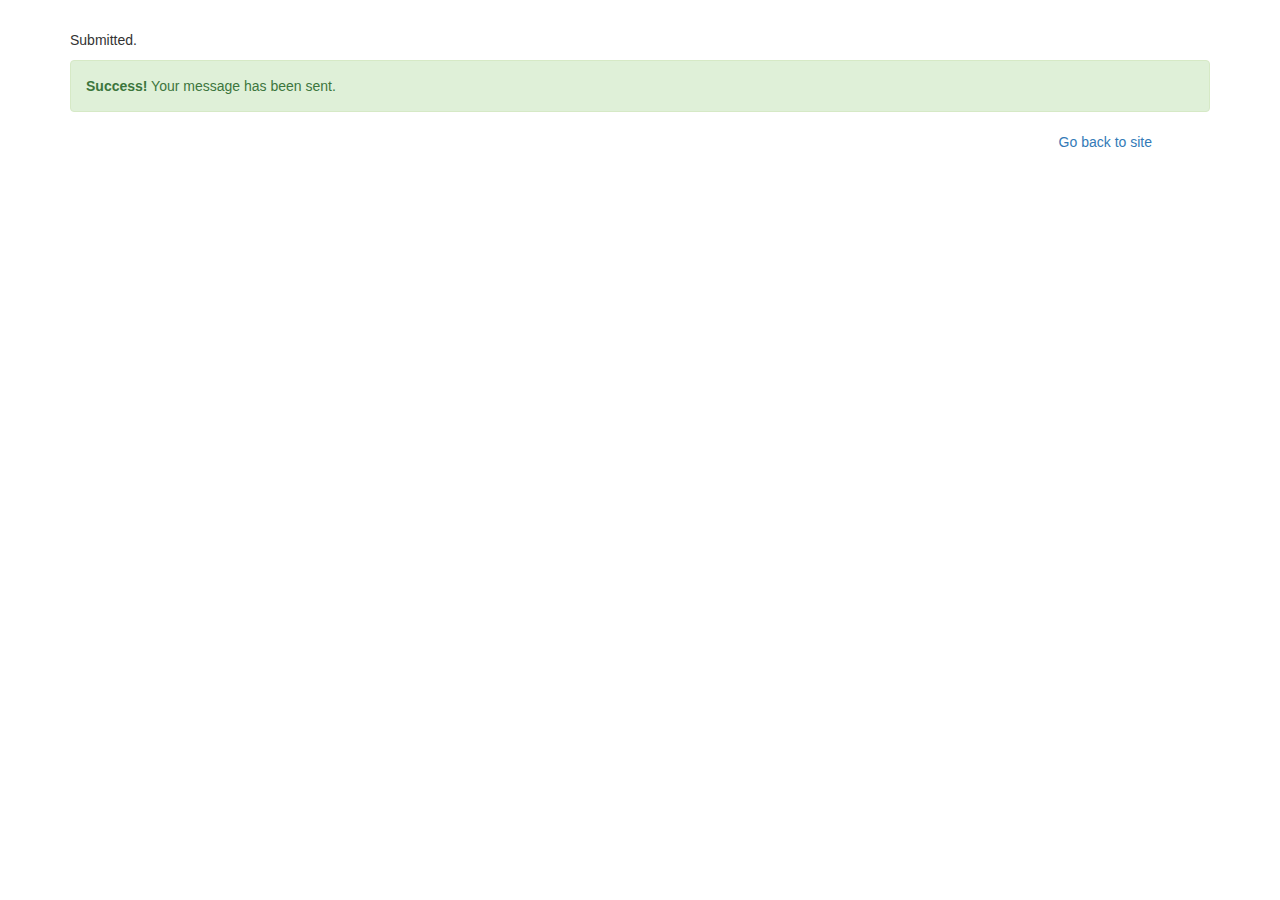
<file: success.html>
<!DOCTYPE html>
<html lang="en">
<head>
  <title>Bootstrap Example</title>
  <meta charset="utf-8">
  <meta name="viewport" content="width=device-width, initial-scale=1">
  <link rel="stylesheet" href="https://maxcdn.bootstrapcdn.com/bootstrap/3.4.1/css/bootstrap.min.css">
  <script src="https://ajax.googleapis.com/ajax/libs/jquery/3.6.0/jquery.min.js"></script>
  <script src="https://maxcdn.bootstrapcdn.com/bootstrap/3.4.1/js/bootstrap.min.js"></script>
</head>

<style>
    .cover{
        margin-top: 3rem;
    }
    .link{
        position: absolute;
        right: 10%;
    }

</style>

<body>

<div class="container cover">
  <p>Submitted.</p>
  <div class="alert alert-success line">
    <strong>Success!</strong> Your message has been sent.
  </div>
</div>

    <a class="link" href="./index.html">Go back to site</a>

</body>
</html>
</file>
